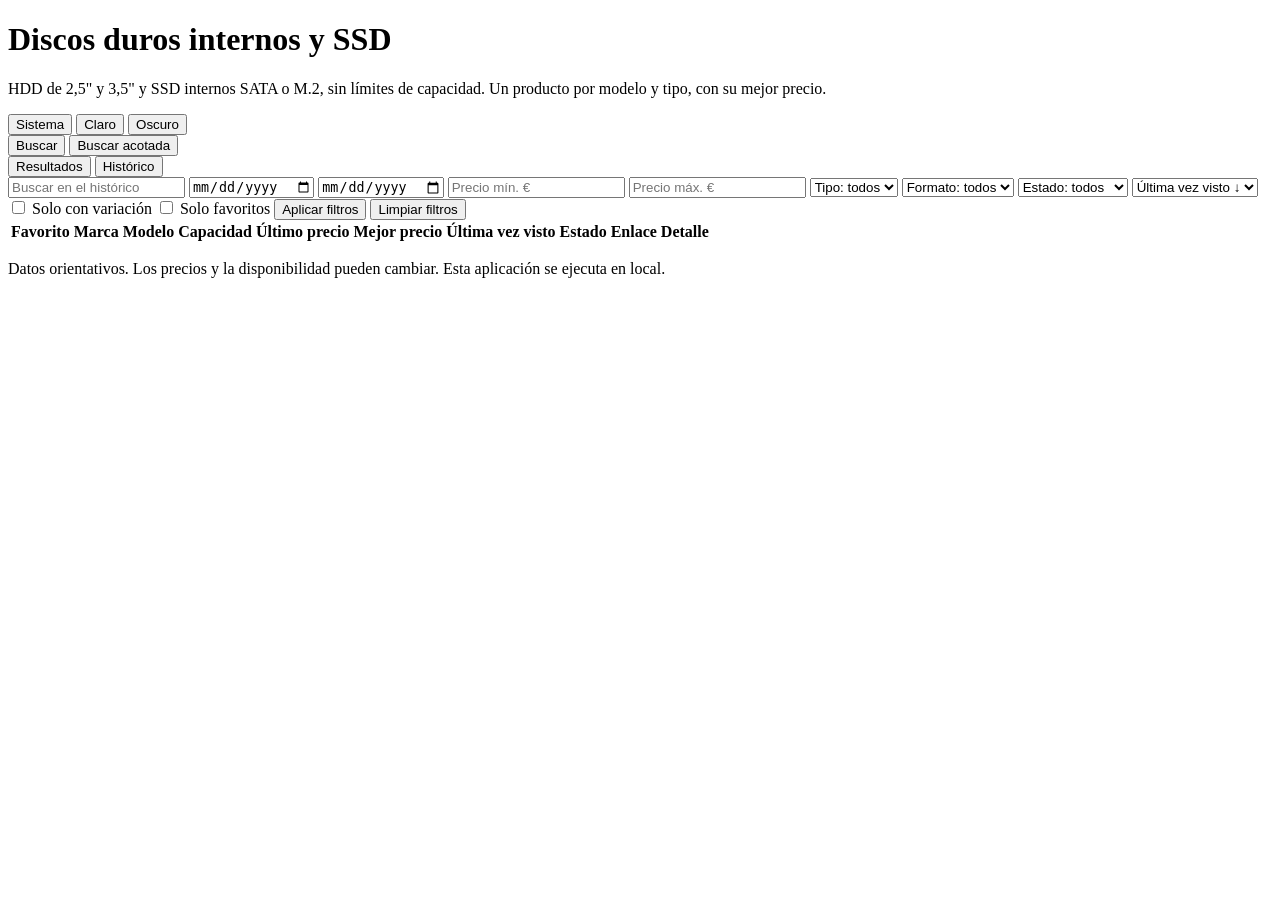
<file: disksearch/web/index.html>
<!doctype html>
<html lang="es"><head><meta charset="utf-8">
<meta name="viewport" content="width=device-width,initial-scale=1">
<title>Discos HDD · comparador</title>
<script>
(function(){try{
  var t=localStorage.getItem('disksearch-theme')||'system';
  if(t==='system')t=matchMedia('(prefers-color-scheme: dark)').matches?'dark':'light';
  document.documentElement.dataset.theme=t;
}catch(e){document.documentElement.dataset.theme='light';}})();
</script>
<style>/*CSS*/</style></head>
<body><div class="wrap">
<header>
  <div>
    <h1>Discos duros internos y SSD</h1>
    <p class="sub">HDD de 2,5" y 3,5" y SSD internos SATA o M.2, sin límites de capacidad. Un producto por modelo y tipo, con su mejor precio.</p>
  </div>
  <div class="head-actions">
    <div class="theme" role="group" aria-label="Tema">
      <button type="button" class="chip" data-theme-opt="system" aria-pressed="true" title="Seguir el tema del sistema">Sistema</button>
      <button type="button" class="chip" data-theme-opt="light" aria-pressed="false" title="Modo claro">Claro</button>
      <button type="button" class="chip" data-theme-opt="dark" aria-pressed="false" title="Modo oscuro">Oscuro</button>
    </div>
    <button id="re" type="button"><i class="fill" id="fill"></i><span id="relabel">Buscar</span></button>
    <button id="rescoped" type="button" class="ghost">Buscar acotada</button>
    <div class="foot" id="rehint"></div>
  </div>
</header>

<nav class="tabs" role="tablist" aria-label="Secciones">
  <button id="tab-search" class="tab" role="tab" aria-selected="false" aria-controls="view-search">Resultados</button>
  <button id="tab-history" class="tab" role="tab" aria-selected="true" aria-controls="view-history">Histórico <span id="histbadge" class="badge" hidden></span></button>
</nav>

<div id="scopemodal" class="modal" hidden role="dialog" aria-modal="true" aria-label="Ámbito de la búsqueda acotada">
  <div class="modal-box">
    <h3>Buscar acotada</h3>
    <p class="foot">Solo se consultan las tiendas y productos seleccionados. No marca ausencias.</p>
    <div class="scope-form">
      <label>Tiendas</label>
      <div id="scopestores" class="chips"></div>
      <label for="scopekind">Tipo</label>
      <select id="scopekind"><option value="">HDD y SSD</option><option value="HDD">Solo HDD</option><option value="SSD">Solo SSD</option></select>
      <label for="scopetext">Texto</label>
      <input id="scopetext" type="search" placeholder="marca o modelo">
      <label>Capacidad (GB)</label>
      <div class="row"><input id="scopemin" type="number" min="0" placeholder="mín"><span>—</span><input id="scopemax" type="number" min="0" placeholder="máx"></div>
    </div>
    <div class="actions">
      <button id="scopego" type="button">Buscar</button>
      <button id="scopecancel" type="button" class="ghost">Cancelar</button>
    </div>
  </div>
</div>

<div id="notice" class="notice" hidden></div>

<section id="view-search" role="tabpanel" aria-labelledby="tab-search" hidden>
  <section class="stats" aria-label="Resumen de la búsqueda" id="stats"></section>
  <section class="srcs" id="srcs" aria-label="Estado de las tiendas"></section>
  <section class="hl" id="hl" aria-label="Destacados"></section>
  <div class="tools">
    <input id="q" type="search" placeholder="Filtrar por marca, modelo o tienda" aria-label="Filtrar resultados">
    <select id="kind" aria-label="Tipo"><option value="">Tipo: todos</option><option value="HDD">HDD</option><option value="SSD">SSD</option></select>
    <select id="form" aria-label="Formato"><option value="">Formato: todos</option></select>
    <input id="capmin" type="number" min="0" step="0.1" placeholder="Cap. mín. TB" aria-label="Capacidad mínima en TB">
    <input id="capmax" type="number" min="0" step="0.1" placeholder="Cap. máx. TB" aria-label="Capacidad máxima en TB">
    <select id="iface" aria-label="Interfaz"><option value="">Interfaz: todas</option></select>
    <select id="nas" aria-label="Gama NAS"><option value="">NAS: todo</option><option value="yes">Solo NAS</option><option value="no">No NAS</option></select>
    <select id="store" aria-label="Tienda"><option value="">Tienda: todas</option></select>
    <label class="check"><input id="favonly" type="checkbox"> Solo favoritos</label>
    <button id="reset" class="ghost" type="button">Limpiar filtros</button>
  </div>
  <div class="chips" id="chips" aria-label="Marcas"></div>
  <div class="tablewrap"><table>
    <thead><tr>
      <th class="favcol"><span class="sr">Favorito</span></th>
      <th data-key="brand"><button class="sort" data-key="brand">Marca</button></th>
      <th data-key="model"><button class="sort" data-key="model">Modelo</button></th>
      <th data-key="capacity_gb"><button class="sort" data-key="capacity_gb">Capacidad</button></th>
      <th data-key="cache" class="num"><button class="sort" data-key="cache">Caché</button></th>
      <th data-key="form_factor"><button class="sort" data-key="form_factor">Formato</button></th>
      <th data-key="price" class="num"><button class="sort" data-key="price">Precio</button></th>
      <th data-key="ppt" class="num"><button class="sort" data-key="ppt">€/TB</button></th>
      <th data-key="store"><button class="sort" data-key="store">Tienda</button></th>
      <th>Enlace</th>
    </tr></thead><tbody id="rows"></tbody>
  </table></div>
  <div class="pager" id="pager"></div>
  <p class="foot" id="foot"></p>
</section>

<section id="view-history" role="tabpanel" aria-labelledby="tab-history">
  <section class="stats" id="hstats" aria-label="Resumen del histórico"></section>
  <div class="tools">
    <input id="hq" type="search" placeholder="Buscar en el histórico" aria-label="Buscar en el histórico">
    <input id="hfrom" type="date" aria-label="Desde fecha" title="Desde">
    <input id="hto" type="date" aria-label="Hasta fecha" title="Hasta">
    <input id="hpmin" type="number" min="0" step="1" placeholder="Precio mín. €" aria-label="Precio mínimo">
    <input id="hpmax" type="number" min="0" step="1" placeholder="Precio máx. €" aria-label="Precio máximo">
    <select id="hkind" aria-label="Tipo"><option value="">Tipo: todos</option><option value="HDD">HDD</option><option value="SSD">SSD</option></select>
    <select id="hform" aria-label="Formato"><option value="">Formato: todos</option></select>
    <select id="hstatus" aria-label="Estado"><option value="">Estado: todos</option><option value="available">Disponibles</option><option value="missing">No disponibles</option></select>
    <select id="hsort" aria-label="Ordenar histórico">
      <option value="last_seen:desc">Última vez visto ↓</option>
      <option value="last_seen:asc">Última vez visto ↑</option>
      <option value="best_price:asc">Mejor precio ↑</option>
      <option value="price:asc">Último precio ↑</option>
      <option value="capacity_gb:desc">Capacidad ↓</option>
      <option value="brand:asc">Marca A-Z</option>
    </select>
    <label class="check"><input id="hchange" type="checkbox"> Solo con variación</label>
    <label class="check"><input id="hfav" type="checkbox"> Solo favoritos</label>
    <button id="happly" type="button">Aplicar filtros</button>
    <button id="hreset" class="ghost" type="button">Limpiar filtros</button>
  </div>
  <div class="chips" id="hchips" aria-label="Tiendas del histórico"></div>
  <div class="tablewrap" id="htable"><table class="history-table">
    <thead><tr>
      <th class="favcol"><span class="sr">Favorito</span></th>
      <th>Marca</th><th>Modelo</th><th>Capacidad</th>
      <th class="num">Último precio</th><th class="num">Mejor precio</th>
      <th>Última vez visto</th><th>Estado</th><th>Enlace</th><th>Detalle</th>
    </tr></thead><tbody id="hrows"></tbody>
  </table></div>
  <div class="pager" id="hpager"></div>
  <p class="foot" id="hfoot"></p>
</section>

<div id="toast" class="toast" role="status" aria-live="polite" hidden></div>

<div id="searchmodal" class="modal" hidden role="dialog" aria-modal="true" aria-label="Progreso de la búsqueda">
  <div class="modal-box">
    <h3>Buscando discos…</h3>
    <p class="foot" id="slabel">Preparando la búsqueda…</p>
    <div id="srows" aria-label="Tiendas en curso"></div>
    <p class="foot">La búsqueda respeta las pausas anti-bot; puede tardar unos minutos.</p>
  </div>
</div>
<p class="foot">Datos orientativos. Los precios y la disponibilidad pueden cambiar. Esta aplicación se ejecuta en local.</p>
</div>
<script>
const LIVE=/*LIVE*/false;
const DATA=/*DATA*/null;
const BOOT=/*HISTORY*/null;
/*JS*/
</script></body></html>
</file>
